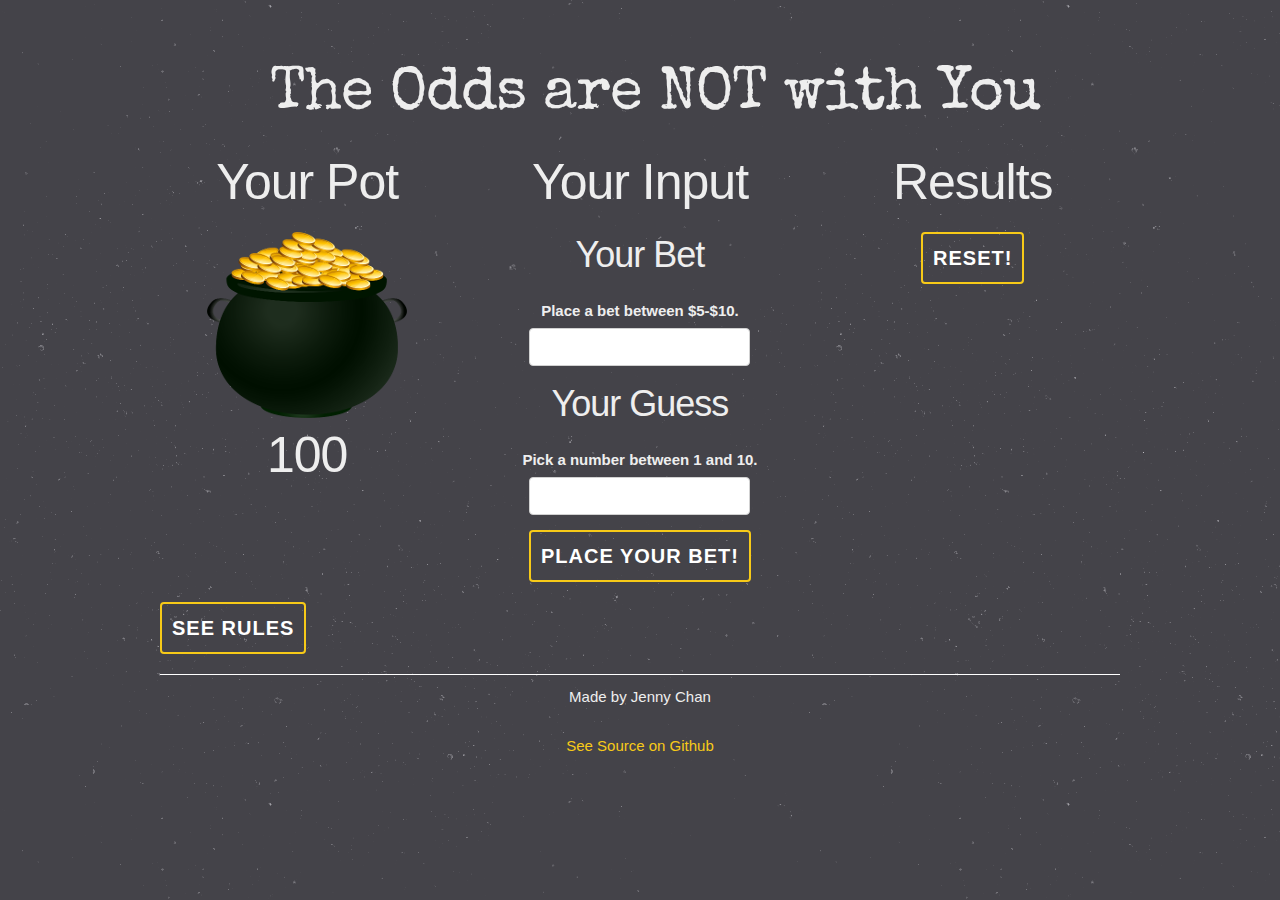
<file: index.html>
<!DOCTYPE html>
<html>
<head>
  <title>My Betting Game</title>
  <script type="text/javascript" src="javascript/jquery-2.2.1.min.js"></script>
  <script type="text/javascript" src="javascript/betting_game_ui.js"></script>
  <link href="css/normalize.css" rel="stylesheet" type="text/css">
  <link href="css/skeleton.css" rel="stylesheet" type="text/css">
  <link href="css/style.css" rel="stylesheet" type="text/css">
</head>
<body>

  <div class="container">


    <div class="row title">
      <h1>The Odds are NOT with You</h1>
    </div>

    <div id= "game-area" class="row game-area">

      <div id="pot" class="four columns text-center">
        <h1>Your Pot</h1>
        <img class="pot-image" src="images/gold_pot.png" width="200px">
        <h1 id="pot-amount">100</h1>
        <h1 id="display-bet" class="no-display can-move"></h1>
      </div>

      <div id="input" class="four columns text-center">
        <h1>Your Input</h1>
        <h3>Your Bet</h3>
        <h3 id="bet-amount"></h3>
        <div id="your-bet-input">
          <label id="bet-amount">Place a bet between $5-$10.</label>
          <input type="number" id="bet-amount" name="bet-amount">
        </div>
        <div id="guess">

          <h3>Your Guess</h3>
          <h3 id="your-guess"></h3>
          <div id="your-guess-input">
            <label id="your-guess">Pick a number between 1 and 10.</label>
            <input type="number" id="your-guess" name="your-guess">
          </div>
          <div id="bet-submit">
            <button type="submit" class="animated-button thar-one">Place Your Bet!</button>
          </div>
          <div id="replay" class="no-display">
            <button id="play-again" class="animated-button thar-two">Make another bet!</button>
          </div>
        </div>

      </div>

      <div id="output" class="four columns text-center">
        <div id="answer">
          <h1>Results</h1>
          <h3 class="no-display">The Number</h3>
          <h3 id="the-number" class="no-display"></h3>
        </div>
        <div id="result">
          <h3></h3>
        </div>

        <div id="reset">
          <button type="reset" class="animated-button thar-three">Reset!</button>
        </div>
      </div>
    </div>

    <div id="rules">
    <button id="rules-btn" class="animated-button thar-one">See Rules</button>
      <div id="rule-details" class="no-display"> 
        <h4>Rules:</h4>
        <p><strong>How to Play: </strong>Make a bet of $5 or $10 and pick a number between 1-10.</p>
        <p><strong>How to Win: </strong>
        <ul>
          <li>You win 2x your bet if your guess is right.</li>
          <li>You get your money back if your guess is off by 1.</li>
          <li>You lose the bet if your guess is off by 2 or more.</li>
         </ul>
      </div>
    </div>


    <footer>
      <p>Made by Jenny Chan</p>
      <p><a href="https://github.com/jpychan/betting_game" target="_blank">See Source on Github</a>
    </footer>
  </div>
</body>
</html>
</file>
<file: css/skeleton.css>
/*
* Skeleton V2.0.4
* Copyright 2014, Dave Gamache
* www.getskeleton.com
* Free to use under the MIT license.
* http://www.opensource.org/licenses/mit-license.php
* 12/29/2014
*/


/* Table of contents
––––––––––––––––––––––––––––––––––––––––––––––––––
- Grid
- Base Styles
- Typography
- Links
- Buttons
- Forms
- Lists
- Code
- Tables
- Spacing
- Utilities
- Clearing
- Media Queries
*/


/* Grid
–––––––––––––––––––––––––––––––––––––––––––––––––– */
.container {
  position: relative;
  width: 100%;
  max-width: 960px;
  margin: 0 auto;
  padding: 0 20px;
  box-sizing: border-box; }
.column,
.columns {
  width: 100%;
  float: left;
  box-sizing: border-box; }

/* For devices larger than 400px */
@media (min-width: 400px) {
  .container {
    width: 85%;
    padding: 0; }
}

/* For devices larger than 550px */
@media (min-width: 550px) {
  .container {
    width: 80%; }
  .column,
  .columns {
    margin-left: 4%; }
  .column:first-child,
  .columns:first-child {
    margin-left: 0; }

  .one.column,
  .one.columns                    { width: 4.66666666667%; }
  .two.columns                    { width: 13.3333333333%; }
  .three.columns                  { width: 22%;            }
  .four.columns                   { width: 30.6666666667%; }
  .five.columns                   { width: 39.3333333333%; }
  .six.columns                    { width: 48%;            }
  .seven.columns                  { width: 56.6666666667%; }
  .eight.columns                  { width: 65.3333333333%; }
  .nine.columns                   { width: 74.0%;          }
  .ten.columns                    { width: 82.6666666667%; }
  .eleven.columns                 { width: 91.3333333333%; }
  .twelve.columns                 { width: 100%; margin-left: 0; }

  .one-third.column               { width: 30.6666666667%; }
  .two-thirds.column              { width: 65.3333333333%; }

  .one-half.column                { width: 48%; }

  /* Offsets */
  .offset-by-one.column,
  .offset-by-one.columns          { margin-left: 8.66666666667%; }
  .offset-by-two.column,
  .offset-by-two.columns          { margin-left: 17.3333333333%; }
  .offset-by-three.column,
  .offset-by-three.columns        { margin-left: 26%;            }
  .offset-by-four.column,
  .offset-by-four.columns         { margin-left: 34.6666666667%; }
  .offset-by-five.column,
  .offset-by-five.columns         { margin-left: 43.3333333333%; }
  .offset-by-six.column,
  .offset-by-six.columns          { margin-left: 52%;            }
  .offset-by-seven.column,
  .offset-by-seven.columns        { margin-left: 60.6666666667%; }
  .offset-by-eight.column,
  .offset-by-eight.columns        { margin-left: 69.3333333333%; }
  .offset-by-nine.column,
  .offset-by-nine.columns         { margin-left: 78.0%;          }
  .offset-by-ten.column,
  .offset-by-ten.columns          { margin-left: 86.6666666667%; }
  .offset-by-eleven.column,
  .offset-by-eleven.columns       { margin-left: 95.3333333333%; }

  .offset-by-one-third.column,
  .offset-by-one-third.columns    { margin-left: 34.6666666667%; }
  .offset-by-two-thirds.column,
  .offset-by-two-thirds.columns   { margin-left: 69.3333333333%; }

  .offset-by-one-half.column,
  .offset-by-one-half.columns     { margin-left: 52%; }

}


/* Base Styles
–––––––––––––––––––––––––––––––––––––––––––––––––– */
/* NOTE
html is set to 62.5% so that all the REM measurements throughout Skeleton
are based on 10px sizing. So basically 1.5rem = 15px :) */
html {
  font-size: 62.5%; }
body {
  font-size: 1.5em; /* currently ems cause chrome bug misinterpreting rems on body element */
  line-height: 1.6;
  font-weight: 400;
  font-family: "Raleway", "HelveticaNeue", "Helvetica Neue", Helvetica, Arial, sans-serif;
  color: #222; }


/* Typography
–––––––––––––––––––––––––––––––––––––––––––––––––– */
h1, h2, h3, h4, h5, h6 {
  margin-top: 0;
  margin-bottom: 2rem;
  font-weight: 300; }
h1 { font-size: 4.0rem; line-height: 1.2;  letter-spacing: -.1rem;}
h2 { font-size: 3.6rem; line-height: 1.25; letter-spacing: -.1rem; }
h3 { font-size: 3.0rem; line-height: 1.3;  letter-spacing: -.1rem; }
h4 { font-size: 2.4rem; line-height: 1.35; letter-spacing: -.08rem; }
h5 { font-size: 1.8rem; line-height: 1.5;  letter-spacing: -.05rem; }
h6 { font-size: 1.5rem; line-height: 1.6;  letter-spacing: 0; }

/* Larger than phablet */
@media (min-width: 550px) {
  h1 { font-size: 5.0rem; }
  h2 { font-size: 4.2rem; }
  h3 { font-size: 3.6rem; }
  h4 { font-size: 3.0rem; }
  h5 { font-size: 2.4rem; }
  h6 { font-size: 1.5rem; }
}

p {
  margin-top: 0; }


/* Links
–––––––––––––––––––––––––––––––––––––––––––––––––– */
a {
  color: #1EAEDB; }
a:hover {
  color: #0FA0CE; }


/* Buttons
–––––––––––––––––––––––––––––––––––––––––––––––––– */
.button,
button,
input[type="submit"],
input[type="reset"],
input[type="button"] {
  display: inline-block;
  height: 38px;
  padding: 0 30px;
  color: #555;
  text-align: center;
  font-size: 11px;
  font-weight: 600;
  line-height: 38px;
  letter-spacing: .1rem;
  text-transform: uppercase;
  text-decoration: none;
  white-space: nowrap;
  background-color: transparent;
  border-radius: 4px;
  border: 1px solid #bbb;
  cursor: pointer;
  box-sizing: border-box; }
.button:hover,
button:hover,
input[type="submit"]:hover,
input[type="reset"]:hover,
input[type="button"]:hover,
.button:focus,
button:focus,
input[type="submit"]:focus,
input[type="reset"]:focus,
input[type="button"]:focus {
  color: #333;
  border-color: #888;
  outline: 0; }
.button.button-primary,
button.button-primary,
input[type="submit"].button-primary,
input[type="reset"].button-primary,
input[type="button"].button-primary {
  color: #FFF;
  background-color: #33C3F0;
  border-color: #33C3F0; }
.button.button-primary:hover,
button.button-primary:hover,
input[type="submit"].button-primary:hover,
input[type="reset"].button-primary:hover,
input[type="button"].button-primary:hover,
.button.button-primary:focus,
button.button-primary:focus,
input[type="submit"].button-primary:focus,
input[type="reset"].button-primary:focus,
input[type="button"].button-primary:focus {
  color: #FFF;
  background-color: #1EAEDB;
  border-color: #1EAEDB; }


/* Forms
–––––––––––––––––––––––––––––––––––––––––––––––––– */
input[type="email"],
input[type="number"],
input[type="search"],
input[type="text"],
input[type="tel"],
input[type="url"],
input[type="password"],
textarea,
select {
  height: 38px;
  padding: 6px 10px; /* The 6px vertically centers text on FF, ignored by Webkit */
  background-color: #fff;
  border: 1px solid #D1D1D1;
  border-radius: 4px;
  box-shadow: none;
  box-sizing: border-box; }
/* Removes awkward default styles on some inputs for iOS */
input[type="email"],
input[type="number"],
input[type="search"],
input[type="text"],
input[type="tel"],
input[type="url"],
input[type="password"],
textarea {
  -webkit-appearance: none;
     -moz-appearance: none;
          appearance: none; }
textarea {
  min-height: 65px;
  padding-top: 6px;
  padding-bottom: 6px; }
input[type="email"]:focus,
input[type="number"]:focus,
input[type="search"]:focus,
input[type="text"]:focus,
input[type="tel"]:focus,
input[type="url"]:focus,
input[type="password"]:focus,
textarea:focus,
select:focus {
  border: 1px solid #33C3F0;
  outline: 0; }
label,
legend {
  display: block;
  margin-bottom: .5rem;
  font-weight: 600; }
fieldset {
  padding: 0;
  border-width: 0; }
input[type="checkbox"],
input[type="radio"] {
  display: inline; }
label > .label-body {
  display: inline-block;
  margin-left: .5rem;
  font-weight: normal; }


/* Lists
–––––––––––––––––––––––––––––––––––––––––––––––––– */
ul {
  list-style: circle inside; }
ol {
  list-style: decimal inside; }
ol, ul {
  padding-left: 0;
  margin-top: 0; }
ul ul,
ul ol,
ol ol,
ol ul {
  margin: 1.5rem 0 1.5rem 3rem;
  font-size: 90%; }
li {
  margin-bottom: 1rem; }


/* Code
–––––––––––––––––––––––––––––––––––––––––––––––––– */
code {
  padding: .2rem .5rem;
  margin: 0 .2rem;
  font-size: 90%;
  white-space: nowrap;
  background: #F1F1F1;
  border: 1px solid #E1E1E1;
  border-radius: 4px; }
pre > code {
  display: block;
  padding: 1rem 1.5rem;
  white-space: pre; }


/* Tables
–––––––––––––––––––––––––––––––––––––––––––––––––– */
th,
td {
  padding: 12px 15px;
  text-align: left;
  border-bottom: 1px solid #E1E1E1; }
th:first-child,
td:first-child {
  padding-left: 0; }
th:last-child,
td:last-child {
  padding-right: 0; }


/* Spacing
–––––––––––––––––––––––––––––––––––––––––––––––––– */
button,
.button {
  margin-bottom: 1rem; }
input,
textarea,
select,
fieldset {
  margin-bottom: 1.5rem; }
pre,
blockquote,
dl,
figure,
table,
p,
ul,
ol,
form {
  margin-bottom: 2.5rem; }


/* Utilities
–––––––––––––––––––––––––––––––––––––––––––––––––– */
.u-full-width {
  width: 100%;
  box-sizing: border-box; }
.u-max-full-width {
  max-width: 100%;
  box-sizing: border-box; }
.u-pull-right {
  float: right; }
.u-pull-left {
  float: left; }


/* Misc
–––––––––––––––––––––––––––––––––––––––––––––––––– */
hr {
  margin-top: 3rem;
  margin-bottom: 3.5rem;
  border-width: 0;
  border-top: 1px solid #E1E1E1; }


/* Clearing
–––––––––––––––––––––––––––––––––––––––––––––––––– */

/* Self Clearing Goodness */
.container:after,
.row:after,
.u-cf {
  content: "";
  display: table;
  clear: both; }


/* Media Queries
–––––––––––––––––––––––––––––––––––––––––––––––––– */
/*
Note: The best way to structure the use of media queries is to create the queries
near the relevant code. For example, if you wanted to change the styles for buttons
on small devices, paste the mobile query code up in the buttons section and style it
there.
*/


/* Larger than mobile */
@media (min-width: 400px) {}

/* Larger than phablet (also point when grid becomes active) */
@media (min-width: 550px) {}

/* Larger than tablet */
@media (min-width: 750px) {}

/* Larger than desktop */
@media (min-width: 1000px) {}

/* Larger than Desktop HD */
@media (min-width: 1200px) {}
</file>
<file: css/style.css>
@import url(https://fonts.googleapis.com/css?family=Special+Elite);
body {
  background-image:url(../images/stardust.png);
  color: #eeeeee;
}

a {
  color: #F7CA18;
  text-decoration: none;
}

a:hover {
  color: #eee;
  text-decoration: underline;
}


.title {
  text-align:center;
  font-family: 'Special Elite', cursive;
  padding: 30px 0 0 30px;
}

.title h1 {
  font-size: 60px;
}

.container {
  margin-top: 30px;
}

.text-center {
  text-align: center;
}

.no-display {
  display:none;
}

.can-move {
  position: relative;
  bottom: 150px;
}

.move-up {
  bottom: 250px;
}

#game-area {
  clear:both;
}
#display-bet {
  transition: all 3s linear;
}

.red {
  color:red;
}

.green {
  color: green;
}
input {
  color: #333333;
}

button {
  color: #FB6542;
  border-color: #FB6542;
  font-size: 20px;
  padding: 5px 10px;
  height: auto;
  margin: auto;
}

.animated-button.thar-one {
  color: #fff;
  cursor: pointer;
  display: block;
  position: relative;
  border: 2px solid #F7CA18;
  transition: all 0.4s cubic-bezier(0.215, 0.61, 0.355, 1) 0s;
}
.animated-button.thar-one:hover {
  color: #000 !important;
  background-color: transparent;
  text-shadow: none;
}
.animated-button.thar-one:hover:before {
  bottom: 0%;
  top: auto;
  height: 100%;
}
.animated-button.thar-one:before {
  display: block;
  position: absolute;
  left: 0px;
  top: 0px;
  height: 0px;
  width: 100%;
  z-index: -1;
  content: '';
  color: #000 !important;
  background: #F7CA18;
  transition: all 0.4s cubic-bezier(0.215, 0.61, 0.355, 1) 0s;
}
.animated-button.thar-two {
  color: #fff;
  cursor: pointer;
  display: block;
  position: relative;
  border: 2px solid #F7CA18;
  transition: all 0.4s cubic-bezier(0.215, 0.61, 0.355, 1) 0s;
}
.animated-button.thar-two:hover {
  color: #000 !important;
  background-color: transparent;
  text-shadow: ntwo;
}
.animated-button.thar-two:hover:before {
  top: 0%;
  bottom: auto;
  height: 100%;
}
.animated-button.thar-two:before {
  display: block;
  position: absolute;
  left: 0px;
  bottom: 0px;
  height: 0px;
  width: 100%;
  z-index: -1;
  content: '';
  color: #000 !important;
  background: #F7CA18;
  transition: all 0.4s cubic-bezier(0.215, 0.61, 0.355, 1) 0s;
}
.animated-button.thar-three {
  color: #fff;
  cursor: pointer;
  display: block;
  position: relative;
  border: 2px solid #F7CA18;
  transition: all 0.4s cubic-bezier(0.42, 0, 0.58, 1);
0s;
}
.animated-button.thar-three:hover {
  color: #000 !important;
  background-color: transparent;
  text-shadow: nthree;
}
.animated-button.thar-three:hover:before {
  left: 0%;
  right: auto;
  width: 100%;
}
.animated-button.thar-three:before {
  display: block;
  position: absolute;
  top: 0px;
  right: 0px;
  height: 100%;
  width: 0px;
  z-index: -1;
  content: '';
  color: #000 !important;
  background: #F7CA18;
  transition: all 0.4s cubic-bezier(0.42, 0, 0.58, 1);
0s;
}
.animated-button.thar-four {
  color: #fff;
  cursor: pointer;
  display: block;
  position: relative;
  border: 2px solid #F7CA18;
  transition: all 0.4s cubic-bezier(0.42, 0, 0.58, 1);
0s;
}
.animated-button.thar-four:hover {
  color: #000 !important;
  background-color: transparent;
  text-shadow: nfour;
}
.animated-button.thar-four:hover:before {
  right: 0%;
  left: auto;
  width: 100%;
}
.animated-button.thar-four:before {
  display: block;
  position: absolute;
  top: 0px;
  left: 0px;
  height: 100%;
  width: 0px;
  z-index: -1;
  content: '';
  color: #000 !important;
  background: #F7CA18;
  transition: all 0.4s cubic-bezier(0.42, 0, 0.58, 1);
0s;
}

#rules {
  clear: both;
  padding: 20px 0;
  text-align: left;
}

#rules button {
  margin: 0;
}

#rule-details {
  padding: 20px;
}

footer {
  padding-top: 10px;
  text-align: center;
  border-top: 1px solid #fff;
}
</file>
